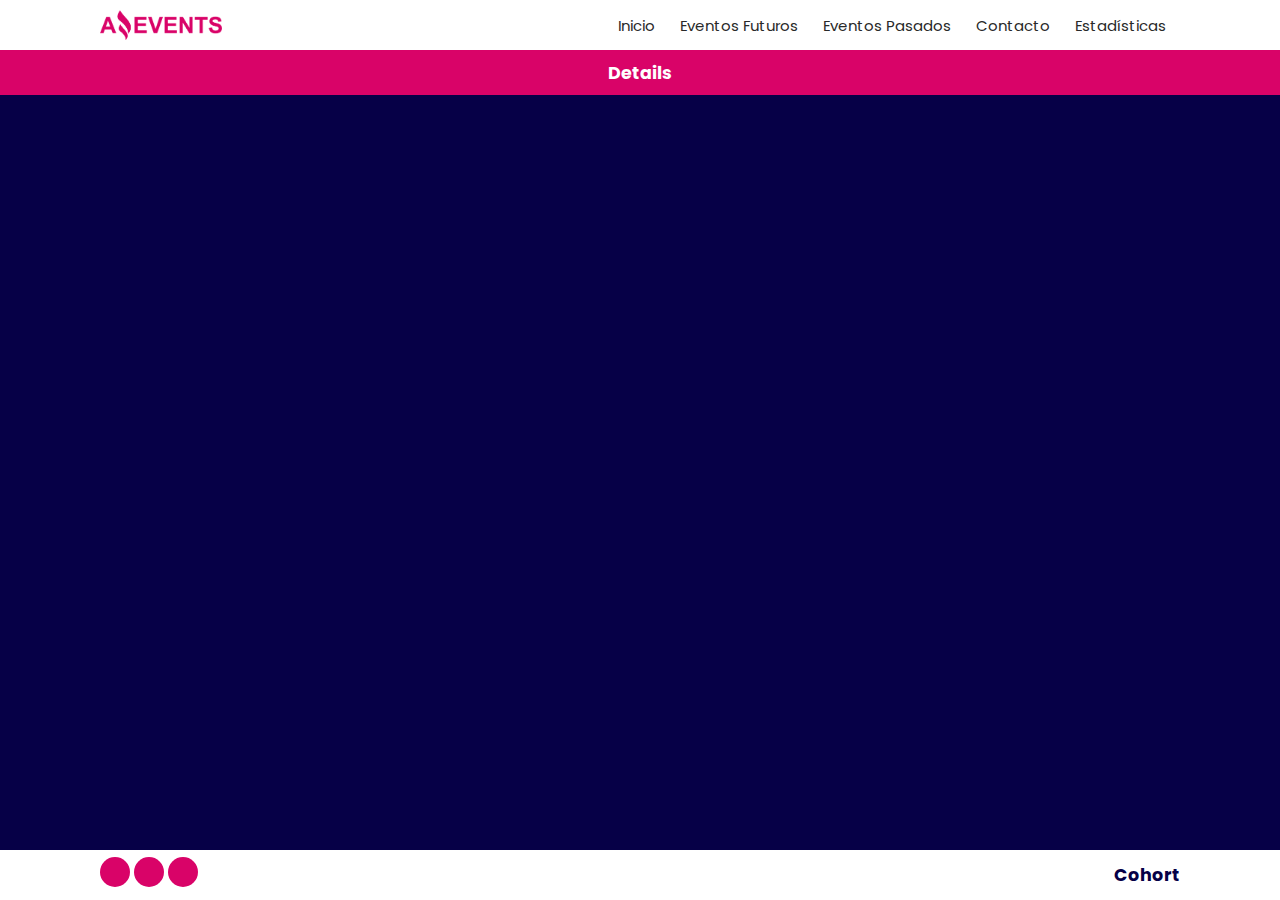
<file: Pages/Details.html>
<!DOCTYPE html>
<html lang="en">
    <head>
        <meta charset="UTF-8">
        <meta http-equiv="X-UA-Compatible" content="IE=edge">
        <meta name="viewport" content="width=device-width, initial-scale=1.0">
        <link rel="icon" type="image/png" href="../Images/Favicon.png">
        <link rel="stylesheet" href="https://cdnjs.cloudflare.com/ajax/libs/font-awesome/6.3.0/css/all.min.css"
            integrity="sha512-SzlrxWUlpfuzQ+pcUCosxcglQRNAq/DZjVsC0lE40xsADsfeQoEypE+enwcOiGjk/bSuGGKHEyjSoQ1zVisanQ=="
            crossorigin="anonymous" referrerpolicy="no-referrer" />
        <link rel="preconnect" href="https://fonts.googleapis.com">
        <link rel="preconnect" href="https://fonts.gstatic.com" crossorigin>
        <link href="https://fonts.googleapis.com/css2?family=Poppins:wght@200;300;400;500;600;700;800;900&display=swap"
            rel="stylesheet">
        <link rel="stylesheet" href="../Styles/Style.css">
        <title>Details</title>
    </head>
    
<body>
    <header>
        <div class="header-one">
            <img src="../Images/LogoAmazingEvents.png" alt="">
            <nav>
                <ul class="nav" id="nav">
                    <button class="close" id="close"><i class="fa-solid fa-xmark"></i></button>
                    <li><a href="../index.html" class="navLink" id="home">Inicio</a></li>
                    <li><a href="../index.html?time=upcomingEvents" class="navLink" id="upcomingEvents">Eventos Futuros</a></li>
                    <li><a href="../index.html?time=pastEvents" class="navLink" id="pastEvents">Eventos Pasados</a></li>
                    <li><a href="../index.html?time=contact" class="" id="contact">Contacto</a></li>
                    <li><a href="../index.html?time=stats" class="" id="stats">Estadísticas</a></li>
                </ul>
                <button><i class="fa-solid fa-bars" id="open"></i></button>
            </nav>
        </div>
        <div class="header-two-details">
            <h1 class="title-details">Details</h1>
        </div>
    </header>
    <main>
    <section class="card-container-details" id="card-container-details">
    </section>
    </main>
    <footer>
        <div class="rrss">
            <i class="fa-brands fa-whatsapp"></i>
            <i class="fa-brands fa-facebook-f"></i>
            <i class="fa-brands fa-instagram"></i>
        </div>
        <h1>Cohort</h1>
    </footer>
    <script src="../Javascript/AmazingEvents.js"></script>
    <script src="../Javascript/Detail.js"></script>
</body>
</html>
</file>
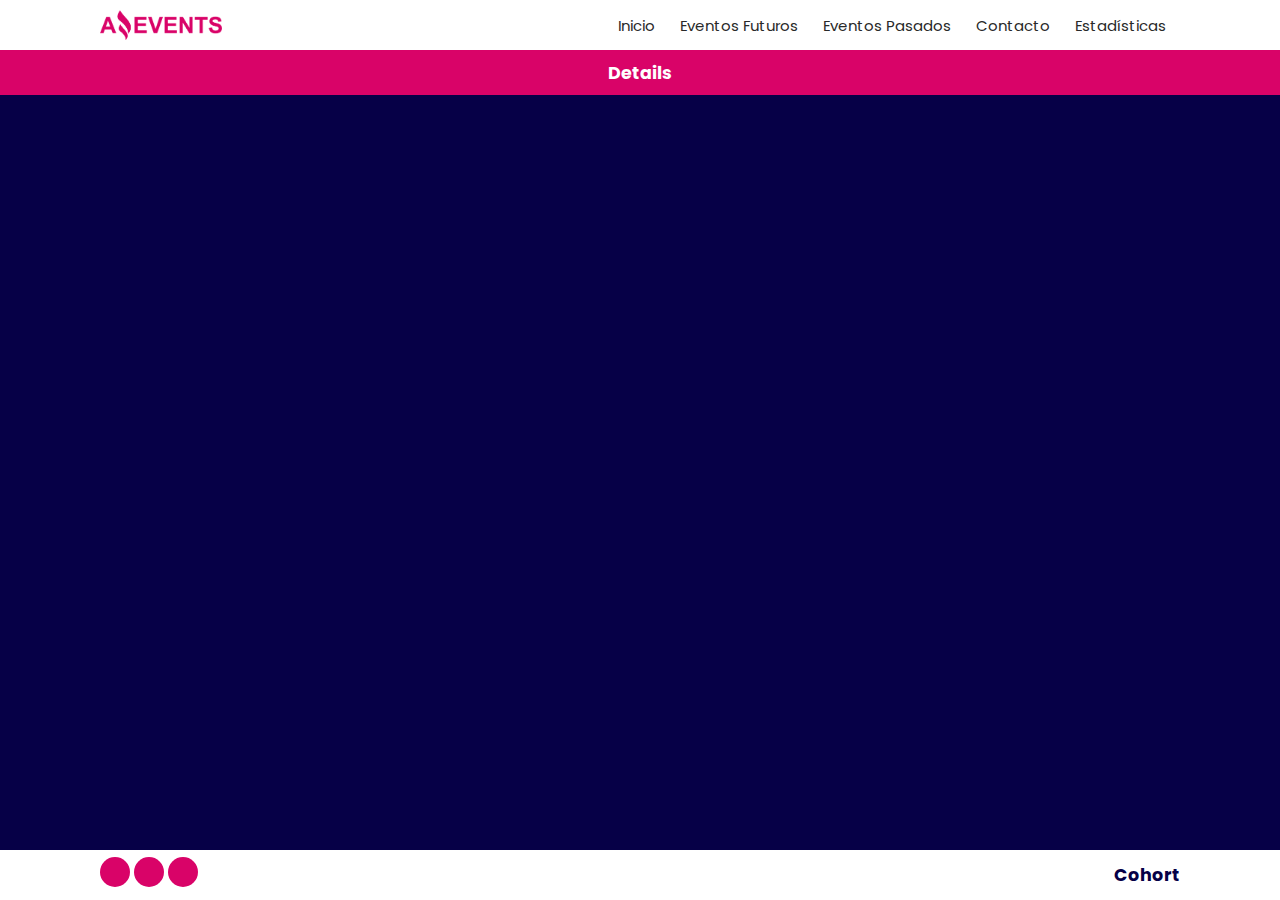
<file: public/Pages/Details.html>
<!DOCTYPE html>
<html lang="en">
    <head>
        <meta charset="UTF-8">
        <meta http-equiv="X-UA-Compatible" content="IE=edge">
        <meta name="viewport" content="width=device-width, initial-scale=1.0">
        <link rel="icon" type="image/png" href="../Images/Favicon.png">
        <link rel="stylesheet" href="https://cdnjs.cloudflare.com/ajax/libs/font-awesome/6.3.0/css/all.min.css"
            integrity="sha512-SzlrxWUlpfuzQ+pcUCosxcglQRNAq/DZjVsC0lE40xsADsfeQoEypE+enwcOiGjk/bSuGGKHEyjSoQ1zVisanQ=="
            crossorigin="anonymous" referrerpolicy="no-referrer" />
        <link rel="preconnect" href="https://fonts.googleapis.com">
        <link rel="preconnect" href="https://fonts.gstatic.com" crossorigin>
        <link href="https://fonts.googleapis.com/css2?family=Poppins:wght@200;300;400;500;600;700;800;900&display=swap"
            rel="stylesheet">
        <link rel="stylesheet" href="../Styles/Style.css">
        <title>Details</title>
    </head>
    
<body>
    <header>
        <div class="header-one">
            <img src="../Images/LogoAmazingEvents.png" alt="">
            <nav>
                <ul class="nav" id="nav">
                    <button class="close" id="close"><i class="fa-solid fa-xmark"></i></button>
                    <li><a href="../index.html" class="navLink" id="home">Inicio</a></li>
                    <li><a href="../index.html?time=upcomingEvents" class="navLink" id="upcomingEvents">Eventos Futuros</a></li>
                    <li><a href="../index.html?time=pastEvents" class="navLink" id="pastEvents">Eventos Pasados</a></li>
                    <li><a href="../index.html?time=contact" class="" id="contact">Contacto</a></li>
                    <li><a href="../index.html?time=stats" class="" id="stats">Estadísticas</a></li>
                </ul>
                <button><i class="fa-solid fa-bars" id="open"></i></button>
            </nav>
        </div>
        <div class="header-two-details">
            <h1 class="title-details">Details</h1>
        </div>
    </header>
    <main>
    <section class="card-container-details" id="card-container-details">
    </section>
    </main>
    <footer>
        <div class="rrss">
            <i class="fa-brands fa-whatsapp"></i>
            <i class="fa-brands fa-facebook-f"></i>
            <i class="fa-brands fa-instagram"></i>
        </div>
        <h1>Cohort</h1>
    </footer>
    <script src="../Javascript/Detail.js"></script>
</body>
</html>
</file>
<file: Styles/Style.css>
:root{
    --pink1:#D90368;
    --pink2:#AE0253;
    --pink3:#82023E;
    --blue:#060047;
    --box-shadow: 0 5px 15px rgba(0,0,0,.25);
    --border: 1px solid #C1C1C1;
}

* {
    font-size: 15px;
    color: #292929;
    padding: 0; margin: 0;
    box-sizing: border-box;
    border: none; outline: none;
    list-style: none;
    text-decoration: none;
    font-family: 'Poppins', sans-serif;
}

.header-one, .header-two, .header-two-details, .search-container, .card-container, .card-container-details, .contact, .stats, footer{
    padding: 0px 100px;
    display: flex;
    justify-content: space-between;
    align-items: center;
    flex-wrap: wrap;
}

.header-one, .header-two, .header-two-details, .search-container, .footer{
   padding-top: 10px; padding-bottom: 10px;
}

header{
    position: fixed;
    width: 100vw;
    z-index: 1000;
}

.header-one{
   background-color: white;
   height: 50x;
}

.header-one img{
    height: 30px;
}

.header-one nav ul{
    display: inline-flex;
    gap: 5px;
}

.header-one nav ul li a{
    padding: 5px 10px;
}

.header-one nav ul li a:hover{
    background-color: var(--blue);
    color: white;
    border-radius: 10px;
}

.fa-bars, .close{
    background-color: white;
    color: var(--pink1);
    display: none;
}

.header-two, .header-two-details{
    background-color: var(--pink1);
    color: white;
    height: 45px;
}

.header-two i, .header-two h1, .header-two-details h1{
    font-size: 17.5px;
    color: white;
}

.search-container{
    background-color: var(--pink2);
    color: white;
    width: 100%;
}

.search-container .category{
    display: inline-flex;
    flex-wrap: wrap;
    gap: 10px;
}

.search-container .category label{
    font-size: 12.5px;
    color: white;
    display: inline-flex;
    gap: 2.5px;
}

.search-container .search-bar{
    display: inline-flex;
    gap: 5px;
}

.search-container .search-bar input{
    height: 25px;
    width: 175px;
    border: var(--border);
}

input[type="checkbox"]{
    accent-color: var(--blue);
}

.search-container .search-bar i{
    background-color: var(--pink3);
    color: white;
    height: 25px;
    width: 25px;
    border-radius: 50%;
    display: flex;
    align-items: center;
    justify-content: center;
}

main{
    background-color: #060047;
    min-height: calc(100vh - 50px);
}

.card-container, .contact, .stats{
    padding: 165px 100px 25px 100px;
}

.contact, .stats{
    padding-top: calc( 95px + 25px );
}

.card-container{
    background-color: var(--blue);
    gap: 25px;
}

.card-container .loading, .noResults{
    font-size: 25px;
    color: white;
}

.card-container .card{
    background-color: white;
    width:250px;
    border-radius: 10px;
    box-shadow: var(--box-shadow);
    display: flex;
    flex-direction: column;
}

.card-container .card img{
    width: 250px;
    height: 150px;
    border-radius: 10px 10px 0px 0px;
}

.card-container .card .text, .card .text-info{
    padding: 10px 15px;
}

.card-container .card .text{
    border-bottom: var(--border);
}

.card-container .card .text h2{
    font-weight: 700;
    font-size: 17.5px;
    color: var(--pink1);
    height: 52px;
    padding-bottom: 5px;
}

.card-container .card .text p{
    font-size: 13.5px;
    height: 100px;
    padding-bottom: 5px;
}

.card-container .card .text-info{
    border-radius: 0px 0px 10px 10px;
    display: inline-flex;
    justify-content: space-between;
    align-items: center;
}

.card-container .card .text-info p{
    display: inline-flex;
    justify-content: center;
    align-items: center;
    gap: 5px;
}

.card-container .card .text-info p i{
    color: var(--blue);
}

.card-container .card .text-info a{
    color: white;
}

.btn{
    background-color: var(--pink1);
    color: white;
    padding: 5px 10px;
    border-radius: 10px;
}

.header-two-details{
    justify-content: center;
}

.card-container-details{
    padding-top: calc(95px + 25px);
    padding-bottom: 25px;
    justify-content: center;
    align-items: center;
}

.card-container-details .card-details{
    background-color: white;
    height: 300px;
    width: 900px;
    border-radius: 10px;
    display: flex;
}

.card-container-details .card-details > .image, .card-details > .text{
    width: 50%;
}

.card-container-details .card-details img{
    width: 100%;
    height: 100%;
    border-radius: 10px 0px 0px 10px;
    object-fit: cover;
}

.card-container-details .card-details .text{
    padding: 30px;
}

.card-container-details .card-details .text h2{
    font-size: 25px;
    color: var(--pink1);
}

.card-container-details .card-details .text > p{
    padding-bottom: 17.5px;
}

.card-container-details .card-details .text .row{
    display: flex;
    padding: 2.5px 0px;
    border-bottom: var(--border);
}

.card-container-details .card-details .text .row:first-child{
    border-top: var(--border);
}

.card-container-details .card-details .text .row > div{
    width: 33.33%;
    padding: 2.5px;
}

.card-container-details  .card-details .text .row > div div{
    display: flex;
    align-items: center;
    gap: 5px;
}

.card-container-details  .card-details .text .row > div div i{
    color: var(--pink1);
    width: 17.5px;
    height: 17.5px;
    display: flex;
    justify-content: center;
    align-items: center;
}
  
.contact{
    position: relative;
    justify-content: center;
}

.contact form > div{
    display: flex;
    flex-direction: column;
}

.contact form > div > label{
    color: white;
    padding: 10px 0px 5px 0px;
}

.contact form > div > input, form > div > textarea{
    font-size: 13.5px;
    width: 500px;
    padding: 2.5px 5px;
}

.contact form > div > textarea{
    height: 200px;
}

.buttonSend{
    padding-top: 10px;
    display: flex;
    justify-content: center;
    align-items: center;
}

.contact .modal-container{
    position: fixed;
    background-color: rgba(0, 0, 0, 0.5);
    width: 100%;
    height: 100%;
    display: none;
    justify-content: center;
    align-items: center;
    z-index: 1000;
}

.contact .modal-container .modal{
    position: absolute;
    background-color: white;
    width: 550px;
    height: 150px;
    padding: 20px;
    border-radius: 10px;
    text-align: center;
}

.contact .modal-container .modal > div{
    padding: 10px;
    border-bottom: var(--border);
    display: flex;
    justify-content: space-between;
    align-items: center;
}

.contact .modal-container .modal h2{
    font-size: 25px;
    color: var(--blue);
    padding: 15px 0px;
}

.stats{
    gap: 15px;
}

.stats table{
    background-color: white;
    width: 100%;
    padding: 10px;
    text-align: center;
}

.stats .title{
    font-size: 15.5px;
    font-weight: 500;
    background-color: var(--pink1);
    color: white;
    height: 30px;
    padding: 2.5px 0px;
}

.stats .subtitle{
    font-size: 14.5px;
    font-weight: 500;
    background-color: var(--pink2);
    color: white;
    height: 30px;
    padding: 2.5px 0px;
}

.stats td{
    font-size: 13.5px;
    width: 33%;
    padding: 2.5px 0px;
    border-bottom: var(--border);
}

footer{
    background-color: white;
    height: 50px;
}

footer h1{
    font-size: 17.5px;
    font-weight: bold;
    color: var(--blue);
}

footer .rrss i{
    font-size: 17.5px;
    background-color: var(--pink1);
    color: white;
    width: 30px;
    height: 30px;
    border-radius: 50%;
    display: inline-flex;
    justify-content: center;
    align-items: center;
}

footer .rrss i:hover{
    background-color: var(--pink2);
}

.price{
    font-size: 13.5px;
}

@media (max-width:991px){

   .fa-bars, .close{
        display: block;
    }

    .close{
        background-color: #E0E0E0;
        color: var(--pink1);
        padding: 5px 10px;
    }

    .close i{
        font-size: 20px;
        color: var(--pink1);
        width: 25px;
        height: 25px;
        display: flex;
        flex-direction: column;
        align-items: end;
        justify-content: center;
    }

    .nav{
        opacity: 0;
        visibility: hidden;
        position: absolute;
        background-color: #E0E0E0;
        top: 0;
        right: 0;
        bottom: 0;
        height: 100vh;
        width: 200px;
        padding: 10px;
        box-shadow: var(--box-shadow);
        display: flex;
        flex-direction: column;
        align-items: end;
        gap: 5px;
    }

    .nav.visibility{
        opacity: 1;
        visibility: visible;
        z-index:1000;
    }

    .search-container{
        display: flex;
        flex-direction: column;
        align-items: start;
        gap: 5px;
    }

    .search-container .category{
        display: flex;
        flex-direction: column;
        align-items: start;
        gap: 5px;
    }

    .header-one, .header-two, .search-container, footer{
        padding: 10px 25px;
    }

   .card-container, .card-container-details, .contact, .stats{
        padding: 0px 25px;
   }

    .card-container-details, .contact, .stats{
        padding-top: 120px;
    }

    .card-container{   
        padding-top: 326px;
        padding-bottom: 25px;
        justify-content: space-evenly;
    }

    .card-container-details{
        padding-bottom: 25px;
    }

    .card-container-details .card-details{
        background-color: white;
        width: 325px !important;
        height: 100% !important;
        border-radius: 10px;
        box-shadow: var(--box-shadow);
        display: flex;
        flex-direction: column;
    } 

    .card-container-details .card-details .image{
        width: 325px;
        height: 195px;
    }

    .card-container-details .card-details .image, .card-details .text{
        width: 100% !important;
    }

    .card-container-details .card-details .image img{
        border-radius: 10px 10px 0px 0px !important;
    }

    .card-container-details .card-details .text{
        padding: 10px 15px !important;
        margin: 0px !important;
    }

    .card-container-details .card-details .text h2{
        font-size: 17.5px !important;
        padding-bottom: 5px !important;
    }

    .card-container-details .card-details .text p{
        font-size: 13.5px !important;
    }

    .card-container-details .card-details .text .row div div{
        display: flex;
        flex-direction: column;
        justify-content: center;
    }

    .card-container-details .card-details .text .row div p{
        text-align: center;
    }

    .contact form > div > input, form > div > textarea{
        width: 325px;
    }
}
</file>
<file: public/Styles/Style.css>
:root{
    --pink1:#D90368;
    --pink2:#AE0253;
    --pink3:#82023E;
    --blue:#060047;
    --box-shadow: 0 5px 15px rgba(0,0,0,.25);
    --border: 1px solid #C1C1C1;
}

* {
    font-size: 15px;
    color: #292929;
    padding: 0; margin: 0;
    box-sizing: border-box;
    border: none; outline: none;
    list-style: none;
    text-decoration: none;
    font-family: 'Poppins', sans-serif;
}

.header-one, .header-two, .header-two-details, .search-container, .card-container, .card-container-details, .contact, .stats, footer{
    padding: 0px 100px;
    display: flex;
    justify-content: space-between;
    align-items: center;
    flex-wrap: wrap;
}

.header-one, .header-two, .header-two-details, .search-container, .footer{
   padding-top: 10px; padding-bottom: 10px;
}

header{
    position: fixed;
    width: 100%;
    z-index: 1000;
}

.header-one{
   background-color: white;
   height: 50x;
}

.header-one img{
    height: 30px;
}

.header-one nav ul{
    display: inline-flex;
    gap: 5px;
}

.header-one nav ul li a{
    padding: 5px 10px;
}

.header-one nav ul li a:hover{
    background-color: var(--blue);
    color: white;
    border-radius: 10px;
}

.fa-bars, .close{
    background-color: white;
    color: var(--pink1);
    display: none;
}

.header-two, .header-two-details{
    background-color: var(--pink1);
    color: white;
    height: 45px;
}

.header-two i, .header-two h1, .header-two-details h1{
    font-size: 17.5px;
    color: white;
}

.search-container{
    background-color: var(--pink2);
    color: white;
    width: 100%;
}

.search-container .category{
    display: inline-flex;
    flex-wrap: wrap;
    gap: 10px;
}

.search-container .category label{
    font-size: 12.5px;
    color: white;
    display: inline-flex;
    gap: 2.5px;
}

.search-container .search-bar{
    display: inline-flex;
    gap: 5px;
}

.search-container .search-bar input{
    height: 25px;
    width: 175px;
    border: var(--border);
}

input[type="checkbox"]{
    accent-color: var(--blue);
}

.search-container .search-bar i{
    background-color: var(--pink3);
    color: white;
    height: 25px;
    width: 25px;
    border-radius: 50%;
    display: flex;
    align-items: center;
    justify-content: center;
}

main{
    background-color: #060047;
    min-height: calc(100vh - 50px);
}

.card-container, .contact, .stats{
    padding: 165px 100px 25px 100px;
}

.contact, .stats{
    padding-top: calc( 95px + 25px );
}

.card-container{
    background-color: var(--blue);
    gap: 25px;
}

.card-container .loading, .noResults{
    font-size: 25px;
    color: white;
}

.card-container .card{
    background-color: white;
    width:250px;
    border-radius: 10px;
    box-shadow: var(--box-shadow);
    display: flex;
    flex-direction: column;
}

.card-container .card img{
    width: 250px;
    height: 150px;
    border-radius: 10px 10px 0px 0px;
}

.card-container .card .text, .card .text-info{
    padding: 10px 15px;
}

.card-container .card .text{
    border-bottom: var(--border);
}

.card-container .card .text h2{
    font-weight: 700;
    font-size: 17.5px;
    color: var(--pink1);
    height: 52px;
    padding-bottom: 5px;
}

.card-container .card .text p{
    font-size: 13.5px;
    height: 100px;
    padding-bottom: 5px;
}

.card-container .card .text-info{
    border-radius: 0px 0px 10px 10px;
    display: inline-flex;
    justify-content: space-between;
    align-items: center;
}

.card-container .card .text-info p{
    display: inline-flex;
    justify-content: center;
    align-items: center;
    gap: 5px;
}

.card-container .card .text-info p i{
    color: var(--blue);
}

.card-container .card .text-info a{
    color: white;
}

.btn{
    background-color: var(--pink1);
    color: white;
    padding: 5px 10px;
    border-radius: 10px;
}

.header-two-details{
    justify-content: center;
}

.card-container-details{
    padding-top: calc(95px + 25px);
    padding-bottom: 25px;
    justify-content: center;
    align-items: center;
}

.card-container-details .card-details{
    background-color: white;
    height: 300px;
    width: 900px;
    border-radius: 10px;
    display: flex;
}

.card-container-details .card-details > .image, .card-details > .text{
    width: 50%;
}

.card-container-details .card-details img{
    width: 100%;
    height: 100%;
    border-radius: 10px 0px 0px 10px;
    object-fit: cover;
}

.card-container-details .card-details .text{
    padding: 30px;
}

.card-container-details .card-details .text h2{
    font-size: 25px;
    color: var(--pink1);
}

.card-container-details .card-details .text > p{
    padding-bottom: 17.5px;
}

.card-container-details .card-details .text .row{
    display: flex;
    padding: 2.5px 0px;
    border-bottom: var(--border);
}

.card-container-details .card-details .text .row:first-child{
    border-top: var(--border);
}

.card-container-details .card-details .text .row > div{
    width: 33.33%;
    padding: 2.5px;
}

.card-container-details  .card-details .text .row > div div{
    display: flex;
    align-items: center;
    gap: 5px;
}

.card-container-details  .card-details .text .row > div div i{
    color: var(--pink1);
    width: 17.5px;
    height: 17.5px;
    display: flex;
    justify-content: center;
    align-items: center;
}
  
.contact{
    position: relative;
    justify-content: center;
}

.contact form > div{
    display: flex;
    flex-direction: column;
}

.contact form > div > label{
    color: white;
    padding: 10px 0px 5px 0px;
}

.contact form > div > input, form > div > textarea{
    font-size: 13.5px;
    width: 500px;
    padding: 2.5px 5px;
}

.contact form > div > textarea{
    height: 200px;
}

.buttonSend{
    padding-top: 10px;
    display: flex;
    justify-content: center;
    align-items: center;
}

.contact .modal-container{
    position: fixed;
    background-color: rgba(0, 0, 0, 0.5);
    width: 100%;
    height: 100%;
    display: none;
    justify-content: center;
    align-items: center;
    z-index: 1000;
}

.contact .modal-container .modal{
    position: absolute;
    background-color: white;
    width: 550px;
    height: 150px;
    padding: 20px;
    border-radius: 10px;
    text-align: center;
}

.contact .modal-container .modal > div{
    padding: 10px;
    border-bottom: var(--border);
    display: flex;
    justify-content: space-between;
    align-items: center;
}

.contact .modal-container .modal h2{
    font-size: 25px;
    color: var(--blue);
    padding: 15px 0px;
}

.stats{
    gap: 15px;
}

.stats table{
    background-color: white;
    width: 100%;
    padding: 10px;
    text-align: center;
}

.stats .title{
    font-size: 15.5px;
    font-weight: 500;
    background-color: var(--pink1);
    color: white;
    height: 30px;
    padding: 2.5px 0px;
}

.stats .subtitle{
    font-size: 14.5px;
    font-weight: 500;
    background-color: var(--pink2);
    color: white;
    height: 30px;
    padding: 2.5px 0px;
}

.stats td{
    font-size: 13.5px;
    width: 33%;
    padding: 2.5px 0px;
    border-bottom: var(--border);
}

footer{
    background-color: white;
    height: 50px;
}

footer h1{
    font-size: 17.5px;
    font-weight: bold;
    color: var(--blue);
}

footer .rrss i{
    font-size: 17.5px;
    background-color: var(--pink1);
    color: white;
    width: 30px;
    height: 30px;
    border-radius: 50%;
    display: inline-flex;
    justify-content: center;
    align-items: center;
}

footer .rrss i:hover{
    background-color: var(--pink2);
}

@media (max-width:991px){

   .fa-bars, .close{
        display: block;
    }

    .close{
        background-color: #E0E0E0;
        color: var(--pink1);
        padding: 5px 10px;
    }

    .close i{
        font-size: 20px;
        color: var(--pink1);
        width: 25px;
        height: 25px;
        display: flex;
        flex-direction: column;
        align-items: end;
        justify-content: center;
    }

    .nav{
        opacity: 0;
        visibility: hidden;
        position: absolute;
        background-color: #E0E0E0;
        top: 0;
        right: 0;
        bottom: 0;
        height: 100vh;
        width: 200px;
        padding: 10px;
        box-shadow: var(--box-shadow);
        display: flex;
        flex-direction: column;
        align-items: end;
        gap: 5px;
    }

    .nav.visibility{
        opacity: 1;
        visibility: visible;
        z-index:1000;
    }

    .search-container{
        display: flex;
        flex-direction: column;
        align-items: start;
        gap: 5px;
    }

    .search-container .category{
        display: flex;
        flex-direction: column;
        align-items: start;
        gap: 5px;
    }

    .header-one, .header-two, .search-container, footer{
        padding: 10px 25px;
    }

   .card-container, .card-container-details, .contact, .stats{
        padding: 0px 25px;
   }

    .card-container-details, .contact, .stats{
        padding-top: 120px;
    }

    .card-container{   
        padding-top: 326px;
        padding-bottom: 25px;
        justify-content: space-evenly;
    }

    .card-container-details{
        padding-bottom: 25px;
    }

    .card-container-details .card-details{
        background-color: white;
        width: 325px !important;
        height: 100% !important;
        border-radius: 10px;
        box-shadow: var(--box-shadow);
        display: flex;
        flex-direction: column;
    } 

    .card-container-details .card-details .image{
        width: 325px;
        height: 195px;
    }

    .card-container-details .card-details .image, .card-details .text{
        width: 100% !important;
    }

    .card-container-details .card-details .image img{
        border-radius: 10px 10px 0px 0px !important;
    }

    .card-container-details .card-details .text{
        padding: 10px 15px !important;
        margin: 0px !important;
    }

    .card-container-details .card-details .text h2{
        font-size: 17.5px !important;
        padding-bottom: 5px !important;
    }

    .card-container-details .card-details .text p{
        font-size: 13.5px !important;
    }

    .card-container-details .card-details .text .row div div{
        display: flex;
        flex-direction: column;
        justify-content: center;
    }

    .card-container-details .card-details .text .row div p{
        text-align: center;
    }

    .contact form > div > input, form > div > textarea{
        width: 325px;
    }
}
</file>
